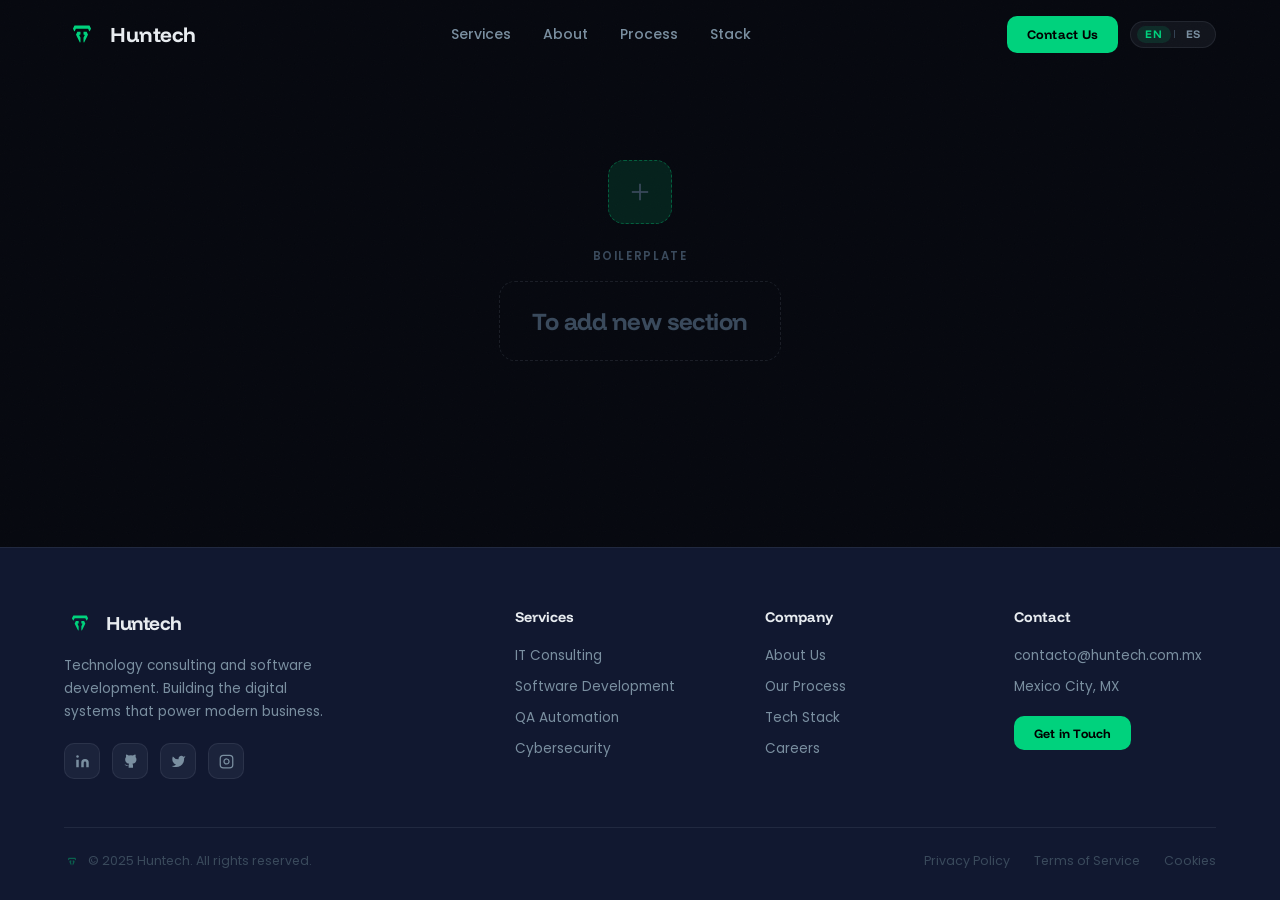
<file: newSection/index.html>
<!DOCTYPE html>
<html lang="en">
<head>
<meta charset="UTF-8">
<meta name="viewport" content="width=device-width, initial-scale=1.0">
<meta name="description" content="Huntech — Consultora tecnológica especializada en desarrollo de software, QA automation, ciberseguridad y cloud.">
<title>Huntech | New Section</title>
<link rel="preconnect" href="https://fonts.googleapis.com">
<link href="https://fonts.googleapis.com/css2?family=Funnel+Display:wght@300;400;500;600;700;800&family=Poppins:wght@300;400;500;600;700&display=swap" rel="stylesheet">
<link rel="stylesheet" href="./styles.css">
<link rel="icon" type="image/png" href="../resources/PNG/iconMain.png">
</head>
<body>

<!-- ─── SVG ICON DEFINITION ─── -->
<svg xmlns="http://www.w3.org/2000/svg" style="display:none" id="svg-defs">
  <symbol id="ht-icon" viewBox="0 0 400 372.83">
    <path fill="#00d27d" d="M266,191.71c.64,1.27.64,2.77,0,4.05l-15.74,31.48-16.75,33.51-8.18,16.36c-2.14,4.27-8.57,2.75-8.57-2.02v-46.78c0-.7.16-1.4.48-2.02l13-26c1.5-3.01-.68-6.55-4.05-6.55h-4.91c-2.5,0-4.53-2.03-4.53-4.53v-24.46c0-2.5,2.03-4.53,4.53-4.53h26.19c1.71,0,3.28.97,4.05,2.5l14.49,28.98Z"/>
    <path fill="#00d27d" d="M178.71,193.73h-4.91c-3.36,0-5.55,3.54-4.05,6.55l13,26c.31.63.48,1.32.48,2.02v46.78c0,4.78-6.44,6.3-8.57,2.02l-8.18-16.36-16.75-33.51-15.74-31.48c-.64-1.27-.64-2.77,0-4.05l14.49-28.98c.77-1.53,2.33-2.5,4.05-2.5h26.19c2.5,0,4.53,2.03,4.53,4.53v24.46c0,2.5-2.03,4.53-4.53,4.53Z"/>
    <path fill="#00d27d" d="M299.52,128.74l-11.71,23.39c-1.67,3.33-6.43,3.33-8.09,0l-11.46-22.92c-.77-1.53-2.33-2.5-4.05-2.5h-128.44c-1.71,0-3.28.97-4.05,2.5l-11.46,22.91c-1.67,3.34-6.43,3.34-8.1,0l-11.69-23.39c-.64-1.27-.64-2.77,0-4.05l14.49-28.98c.77-1.53,2.33-2.5,4.05-2.5h161.95c1.71,0,3.28.97,4.05,2.5l14.51,28.98c.64,1.28.64,2.78,0,4.05Z"/>
  </symbol>
</svg>

<div class="toast" id="toast">
  <svg width="16" height="16" viewBox="0 0 24 24" fill="none" stroke="currentColor" stroke-width="2.5"><polyline points="20 6 9 17 4 12"/></svg>
  <span>Message sent! We'll get back to you soon.</span>
</div>

<!-- ═══════════════════════════════════════
     NAVBAR
     ═══════════════════════════════════════ -->
<nav class="navbar" id="navbar" role="navigation" aria-label="Main navigation">
  <div class="container">
    <div class="nav-inner">
      <a href="../index.html#hero" class="nav-logo" aria-label="Huntech home">
        <svg width="36" height="34" viewBox="0 0 400 372.83" aria-hidden="true" focusable="false">
          <use href="#ht-icon"/>
        </svg>
        <span class="nav-logo-text">Huntech</span>
      </a>
      <div class="nav-links">
        <a href="../index.html#services">Services</a>
        <a href="../index.html#about">About</a>
        <a href="../index.html#process">Process</a>
        <a href="../index.html#stack">Stack</a>
      </div>
      <div class="nav-cta">
        <a href="../index.html#contact" class="btn-primary" style="padding:.65rem 1.25rem;font-size:.8rem">Contact Us</a>
        <div class="lang-switcher" id="lang-switcher">
          <button class="lang-btn active" data-lang="en">EN</button>
          <span class="lang-sep">|</span>
          <button class="lang-btn" data-lang="es">ES</button>
        </div>
        <button class="hamburger" id="hamburger" aria-label="Open menu" aria-expanded="false">
          <span></span><span></span><span></span>
        </button>
      </div>
    </div>
  </div>
</nav>

<!-- Mobile nav -->
<div class="mobile-nav" id="mobile-nav" role="dialog" aria-label="Mobile navigation">
  <svg width="48" height="45" viewBox="0 0 400 372.83" aria-hidden="true" style="margin-bottom:.5rem;opacity:.6">
    <use href="#ht-icon"/>
  </svg>
  <a href="../index.html#services" onclick="closeMobileNav()">Services</a>
  <a href="../index.html#about" onclick="closeMobileNav()">About</a>
  <a href="../index.html#process" onclick="closeMobileNav()">Process</a>
  <a href="../index.html#stack" onclick="closeMobileNav()">Stack</a>
  <a href="../index.html#contact" onclick="closeMobileNav()"><span class="btn-primary" style="font-size:1rem">Contact Us</span></a>
  <div class="mobile-lang-switcher">
    <button class="lang-btn active" data-lang="en">EN</button>
    <span class="lang-sep">|</span>
    <button class="lang-btn" data-lang="es">ES</button>
  </div>
</div>

<!-- ═══════════════════════════════════════
     PAGE CONTENT
     ═══════════════════════════════════════ -->
<main class="page-content">

  <!-- ── PLACEHOLDER — replace with actual section content ── -->
  <section class="placeholder-section">
    <div class="placeholder-inner fade-in">
      <div class="placeholder-icon" aria-hidden="true">
        <svg width="28" height="28" viewBox="0 0 24 24" fill="none" stroke="#3a4a5c" stroke-width="1.5">
          <line x1="12" y1="5" x2="12" y2="19"/><line x1="5" y1="12" x2="19" y2="12"/>
        </svg>
      </div>
      <p class="placeholder-label">Boilerplate</p>
      <div class="placeholder-title">To add new section</div>
    </div>
  </section>

</main>

<!-- ═══════════════════════════════════════
     FOOTER
     ═══════════════════════════════════════ -->
<footer>
  <div class="container">
    <div class="footer-grid">
      <div class="footer-brand">
        <div style="display:flex;align-items:center;gap:10px;margin-bottom:.5rem">
          <svg width="32" height="30" viewBox="0 0 400 372.83" aria-hidden="true">
            <use href="#ht-icon"/>
          </svg>
          <span style="font-family:var(--fd);font-weight:700;font-size:1.2rem;letter-spacing:-.02em">Huntech</span>
        </div>
        <p>Technology consulting and software development. Building the digital systems that power modern business.</p>
        <div class="socials">
          <a href="#" class="social-btn" aria-label="LinkedIn"><svg width="15" height="15" viewBox="0 0 24 24" fill="currentColor"><path d="M16 8a6 6 0 016 6v7h-4v-7a2 2 0 00-2-2 2 2 0 00-2 2v7h-4v-7a6 6 0 016-6zM2 9h4v12H2z"/><circle cx="4" cy="4" r="2"/></svg></a>
          <a href="#" class="social-btn" aria-label="GitHub"><svg width="15" height="15" viewBox="0 0 24 24" fill="currentColor"><path d="M9 19c-5 1.5-5-2.5-7-3m14 6v-3.87a3.37 3.37 0 00-.94-2.61c3.14-.35 6.44-1.54 6.44-7A5.44 5.44 0 0020 4.77 5.07 5.07 0 0019.91 1S18.73.65 16 2.48a13.38 13.38 0 00-7 0C6.27.65 5.09 1 5.09 1A5.07 5.07 0 005 4.77a5.44 5.44 0 00-1.5 3.78c0 5.42 3.3 6.61 6.44 7A3.37 3.37 0 009 18.13V22"/></svg></a>
          <a href="#" class="social-btn" aria-label="Twitter"><svg width="15" height="15" viewBox="0 0 24 24" fill="currentColor"><path d="M23 3a10.9 10.9 0 01-3.14 1.53 4.48 4.48 0 00-7.86 3v1A10.66 10.66 0 013 4s-4 9 5 13a11.64 11.64 0 01-7 2c9 5 20 0 20-11.5a4.5 4.5 0 00-.08-.83A7.72 7.72 0 0023 3z"/></svg></a>
          <a href="#" class="social-btn" aria-label="Instagram"><svg width="15" height="15" viewBox="0 0 24 24" fill="none" stroke="currentColor" stroke-width="2"><rect x="2" y="2" width="20" height="20" rx="5"/><path d="M16 11.37A4 4 0 1112.63 8 4 4 0 0116 11.37z"/><line x1="17.5" y1="6.5" x2="17.51" y2="6.5"/></svg></a>
        </div>
      </div>
      <div>
        <h3 class="footer-col-title">Services</h3>
        <nav class="footer-links">
          <a href="../index.html#services">IT Consulting</a>
          <a href="../index.html#services">Software Development</a>
          <a href="../index.html#services">QA Automation</a>
          <a href="../index.html#services">Cybersecurity</a>
        </nav>
      </div>
      <div>
        <h3 class="footer-col-title">Company</h3>
        <nav class="footer-links">
          <a href="../index.html#about">About Us</a>
          <a href="../index.html#process">Our Process</a>
          <a href="../index.html#stack">Tech Stack</a>
          <a href="../index.html#contact">Careers</a>
        </nav>
      </div>
      <div>
        <h3 class="footer-col-title">Contact</h3>
        <div class="footer-links">
          <span style="color:var(--text-muted);font-size:.85rem">contacto@huntech.com.mx</span>
          <span style="color:var(--text-muted);font-size:.85rem">Mexico City, MX</span>
          <a href="../index.html#contact" style="margin-top:.5rem"><span class="btn-primary" style="font-size:.78rem;padding:.6rem 1.2rem">Get in Touch</span></a>
        </div>
      </div>
    </div>
    <div class="footer-bottom">
      <div style="display:flex;align-items:center;gap:8px">
        <svg width="16" height="15" viewBox="0 0 400 372.83" aria-hidden="true" style="opacity:.4">
          <use href="#ht-icon"/>
        </svg>
        <span>© 2025 Huntech. All rights reserved.</span>
      </div>
      <div style="display:flex;gap:1.5rem">
        <a href="#">Privacy Policy</a>
        <a href="#">Terms of Service</a>
        <a href="#">Cookies</a>
      </div>
    </div>
  </div>
</footer>

<script>
  // Navbar scroll effect
  const navbar = document.getElementById('navbar');
  window.addEventListener('scroll', () => {
    navbar.classList.toggle('scrolled', window.scrollY > 20);
  });

  // Mobile nav
  const hamburger = document.getElementById('hamburger');
  const mobileNav = document.getElementById('mobile-nav');
  hamburger.addEventListener('click', () => {
    const isOpen = mobileNav.classList.toggle('open');
    hamburger.setAttribute('aria-expanded', isOpen);
    document.body.style.overflow = isOpen ? 'hidden' : '';
  });
  function closeMobileNav() {
    mobileNav.classList.remove('open');
    hamburger.setAttribute('aria-expanded', 'false');
    document.body.style.overflow = '';
  }

  // Fade-in on scroll
  const observer = new IntersectionObserver(
    (entries) => entries.forEach(e => { if (e.isIntersecting) e.target.classList.add('visible'); }),
    { threshold: 0.12 }
  );
  document.querySelectorAll('.fade-in').forEach(el => observer.observe(el));
</script>
</body>
</html>
</file>
<file: newSection/styles.css>
*,
*::before,
*::after {
  box-sizing: border-box;
  margin: 0;
  padding: 0;
}
:root {
  --green: #00d27d;
  --green-dim: rgba(0, 210, 125, 0.13);
  --green-glow: rgba(0, 210, 125, 0.22);
  --navy: #0a1022;
  --navy-2: #0d1428;
  --navy-3: #111830;
  --black: #06080f;
  --text: #e8ecf0;
  --text-muted: #7a8fa0;
  --text-dim: #3a4a5c;
  --border: rgba(172, 188, 204, 0.1);
  --border-g: rgba(0, 210, 125, 0.3);
  --r: 10px;
  --rl: 16px;
  --rxl: 24px;
  --fd: "Funnel Display", sans-serif;
  --fb: "Poppins", sans-serif;
}
html {
  scroll-behavior: smooth;
}
body {
  background: var(--black);
  color: var(--text);
  font-family: var(--fb);
  -webkit-font-smoothing: antialiased;
  overflow-x: hidden;
  display: flex;
  flex-direction: column;
  min-height: 100vh;
}
::selection {
  background: var(--green);
  color: #000;
}
::-webkit-scrollbar {
  width: 5px;
}
::-webkit-scrollbar-track {
  background: var(--black);
}
::-webkit-scrollbar-thumb {
  background: var(--text-dim);
  border-radius: 3px;
}
body::before {
  content: "";
  position: fixed;
  inset: 0;
  pointer-events: none;
  z-index: 0;
  background-image: url("data:image/svg+xml,%3Csvg viewBox='0 0 200 200' xmlns='http://www.w3.org/2000/svg'%3E%3Cfilter id='n'%3E%3CfeTurbulence type='fractalNoise' baseFrequency='0.85' numOctaves='4' stitchTiles='stitch'/%3E%3C/filter%3E%3Crect width='100%25' height='100%25' filter='url(%23n)' opacity='0.04'/%3E%3C/svg%3E");
  background-size: 180px;
  opacity: 0.5;
}

/* ── LAYOUT ── */
.container {
  max-width: 1200px;
  margin: 0 auto;
  padding: 0 24px;
}
.page-content {
  flex: 1;
  position: relative;
  z-index: 1;
}
.ht-divider {
  height: 1px;
  background: linear-gradient(to right, transparent, var(--border), transparent);
}

/* ── BUTTONS ── */
.btn-primary {
  display: inline-flex;
  align-items: center;
  gap: 8px;
  background: var(--green);
  color: #000;
  font-family: var(--fd);
  font-weight: 700;
  font-size: 0.9rem;
  letter-spacing: 0.02em;
  border: none;
  border-radius: var(--r);
  padding: 0.85rem 1.8rem;
  cursor: pointer;
  text-decoration: none;
  transition: all 0.25s cubic-bezier(0.4, 0, 0.2, 1);
}
.btn-primary:hover {
  background: #00f090;
  transform: translateY(-2px);
  box-shadow: 0 12px 32px var(--green-glow);
}
.btn-ghost {
  display: inline-flex;
  align-items: center;
  gap: 8px;
  background: transparent;
  color: var(--text);
  font-family: var(--fd);
  font-weight: 600;
  font-size: 0.9rem;
  border: 1px solid var(--border);
  border-radius: var(--r);
  padding: 0.85rem 1.8rem;
  cursor: pointer;
  text-decoration: none;
  transition: all 0.25s;
}
.btn-ghost:hover {
  border-color: var(--green);
  color: var(--green);
  background: var(--green-dim);
  transform: translateY(-2px);
}

/* ── ANIMATIONS ── */
.fade-in {
  opacity: 0;
  transform: translateY(24px);
  transition: opacity 0.6s ease, transform 0.6s ease;
}
.fade-in.visible {
  opacity: 1;
  transform: translateY(0);
}
.delay-1 { transition-delay: 0.1s; }
.delay-2 { transition-delay: 0.2s; }
.delay-3 { transition-delay: 0.3s; }
.delay-4 { transition-delay: 0.4s; }

/* ── NAVBAR ── */
.navbar {
  position: fixed;
  top: 0;
  left: 0;
  right: 0;
  z-index: 200;
  padding: 16px 0;
  transition: all 0.35s;
}
.navbar.scrolled {
  background: rgba(6, 8, 15, 0.9);
  backdrop-filter: blur(20px);
  border-bottom: 1px solid var(--border);
  padding: 12px 0;
}
.nav-inner {
  display: flex;
  align-items: center;
  justify-content: space-between;
}
.nav-logo {
  display: flex;
  align-items: center;
  gap: 10px;
  text-decoration: none;
}
.nav-logo-text {
  font-family: var(--fd);
  font-weight: 700;
  font-size: 1.3rem;
  color: var(--text);
  letter-spacing: -0.02em;
}
.nav-links {
  display: flex;
  align-items: center;
  gap: 2rem;
}
.nav-links a {
  color: var(--text-muted);
  font-size: 0.875rem;
  font-weight: 500;
  text-decoration: none;
  transition: color 0.2s;
}
.nav-links a:hover {
  color: var(--green);
}
.nav-links a.active {
  color: var(--green);
}
.nav-cta {
  display: flex;
  align-items: center;
  gap: 12px;
}
.hamburger {
  display: none;
  flex-direction: column;
  gap: 5px;
  cursor: pointer;
  background: none;
  border: none;
  padding: 4px;
}
.hamburger span {
  display: block;
  width: 22px;
  height: 2px;
  background: var(--text);
  border-radius: 2px;
  transition: all 0.3s;
}
.mobile-nav {
  display: none;
  position: fixed;
  inset: 0;
  z-index: 199;
  background: rgba(6, 8, 15, 0.97);
  backdrop-filter: blur(20px);
  flex-direction: column;
  align-items: center;
  justify-content: center;
  gap: 2rem;
  transform: translateX(100%);
  transition: transform 0.35s cubic-bezier(0.77, 0, 0.18, 1);
}
.mobile-nav.open {
  transform: translateX(0);
}
.mobile-nav a {
  font-family: var(--fd);
  font-size: 1.8rem;
  font-weight: 700;
  color: var(--text);
  text-decoration: none;
  transition: color 0.2s;
}
.mobile-nav a:hover {
  color: var(--green);
}
@media (max-width: 900px) {
  .nav-links,
  .nav-cta .btn-primary {
    display: none;
  }
  .hamburger {
    display: flex;
  }
  .mobile-nav {
    display: flex;
  }
}

/* ── LANGUAGE SWITCHER ── */
.lang-switcher {
  display: flex;
  align-items: center;
  gap: 2px;
  background: rgba(172, 188, 204, 0.07);
  border: 1px solid var(--border);
  border-radius: 999px;
  padding: 4px 6px;
}
.lang-btn {
  background: none;
  border: none;
  color: var(--text-muted);
  font-family: var(--fd);
  font-weight: 700;
  font-size: 0.7rem;
  letter-spacing: 0.06em;
  cursor: pointer;
  padding: 3px 8px;
  border-radius: 999px;
  transition: all 0.2s;
  line-height: 1;
}
.lang-btn.active {
  color: var(--green);
  background: var(--green-dim);
}
.lang-btn:hover:not(.active) {
  color: var(--text);
}
.lang-sep {
  color: var(--text-dim);
  font-size: 0.6rem;
  user-select: none;
  pointer-events: none;
}
.mobile-lang-switcher {
  display: flex;
  align-items: center;
  gap: 4px;
  background: rgba(172, 188, 204, 0.06);
  border: 1px solid var(--border);
  border-radius: 999px;
  padding: 8px 16px;
  margin-top: 0.5rem;
}
.mobile-lang-switcher .lang-btn {
  font-size: 0.9rem;
  padding: 6px 14px;
}
@media (max-width: 900px) {
  .nav-cta .lang-switcher {
    display: none;
  }
}

/* ── PLACEHOLDER SECTION ── */
.placeholder-section {
  display: flex;
  align-items: center;
  justify-content: center;
  padding: 160px 0 120px;
}
.placeholder-inner {
  text-align: center;
  max-width: 480px;
}
.placeholder-icon {
  width: 64px;
  height: 64px;
  background: var(--green-dim);
  border: 1px dashed rgba(0, 210, 125, 0.35);
  border-radius: var(--rl);
  display: flex;
  align-items: center;
  justify-content: center;
  margin: 0 auto 1.5rem;
}
.placeholder-label {
  font-size: 0.72rem;
  font-weight: 600;
  color: var(--text-dim);
  text-transform: uppercase;
  letter-spacing: 0.14em;
  margin-bottom: 1rem;
}
.placeholder-title {
  font-family: var(--fd);
  font-weight: 700;
  font-size: 1.5rem;
  color: var(--text-dim);
  letter-spacing: -0.02em;
  border: 1px dashed rgba(172, 188, 204, 0.12);
  border-radius: var(--rl);
  padding: 1.5rem 2rem;
}

/* ── TOAST ── */
.toast {
  position: fixed;
  bottom: 24px;
  right: 24px;
  z-index: 999;
  background: var(--green);
  color: #000;
  font-weight: 600;
  font-size: 0.875rem;
  padding: 1rem 1.5rem;
  border-radius: var(--r);
  transform: translateY(80px);
  opacity: 0;
  transition: all 0.35s cubic-bezier(0.4, 0, 0.2, 1);
  box-shadow: 0 8px 32px var(--green-glow);
  display: flex;
  align-items: center;
  gap: 8px;
}
.toast.show {
  transform: translateY(0);
  opacity: 1;
}

/* ── FOOTER ── */
footer {
  background: var(--navy-3);
  border-top: 1px solid var(--border);
  padding: 60px 0 30px;
  position: relative;
  z-index: 1;
}
.footer-grid {
  display: grid;
  grid-template-columns: 2fr 1fr 1fr 1fr;
  gap: 48px;
  margin-bottom: 48px;
}
@media (max-width: 860px) {
  .footer-grid {
    grid-template-columns: 1fr 1fr;
    gap: 32px;
  }
}
@media (max-width: 500px) {
  .footer-grid {
    grid-template-columns: 1fr;
  }
}
.footer-brand p {
  font-size: 0.85rem;
  color: var(--text-muted);
  line-height: 1.7;
  margin-top: 1rem;
  max-width: 280px;
}
.footer-col-title {
  font-family: var(--fd);
  font-weight: 700;
  font-size: 0.9rem;
  margin-bottom: 1.25rem;
}
.footer-links {
  display: flex;
  flex-direction: column;
  gap: 0.7rem;
}
.footer-links a {
  font-size: 0.85rem;
  color: var(--text-muted);
  text-decoration: none;
  transition: color 0.2s;
}
.footer-links a:hover {
  color: var(--green);
}
.socials {
  display: flex;
  gap: 0.75rem;
  margin-top: 1.25rem;
}
.social-btn {
  width: 36px;
  height: 36px;
  border-radius: var(--r);
  background: rgba(172, 188, 204, 0.07);
  border: 1px solid var(--border);
  display: flex;
  align-items: center;
  justify-content: center;
  color: var(--text-muted);
  text-decoration: none;
  transition: all 0.25s;
}
.social-btn:hover {
  background: var(--green);
  border-color: var(--green);
  color: #000;
  transform: translateY(-2px);
}
.footer-bottom {
  padding-top: 24px;
  border-top: 1px solid var(--border);
  display: flex;
  justify-content: space-between;
  align-items: center;
  flex-wrap: wrap;
  gap: 12px;
  font-size: 0.78rem;
  color: var(--text-dim);
}
.footer-bottom a {
  color: var(--text-dim);
  text-decoration: none;
  transition: color 0.2s;
}
.footer-bottom a:hover {
  color: var(--green);
}
</file>
